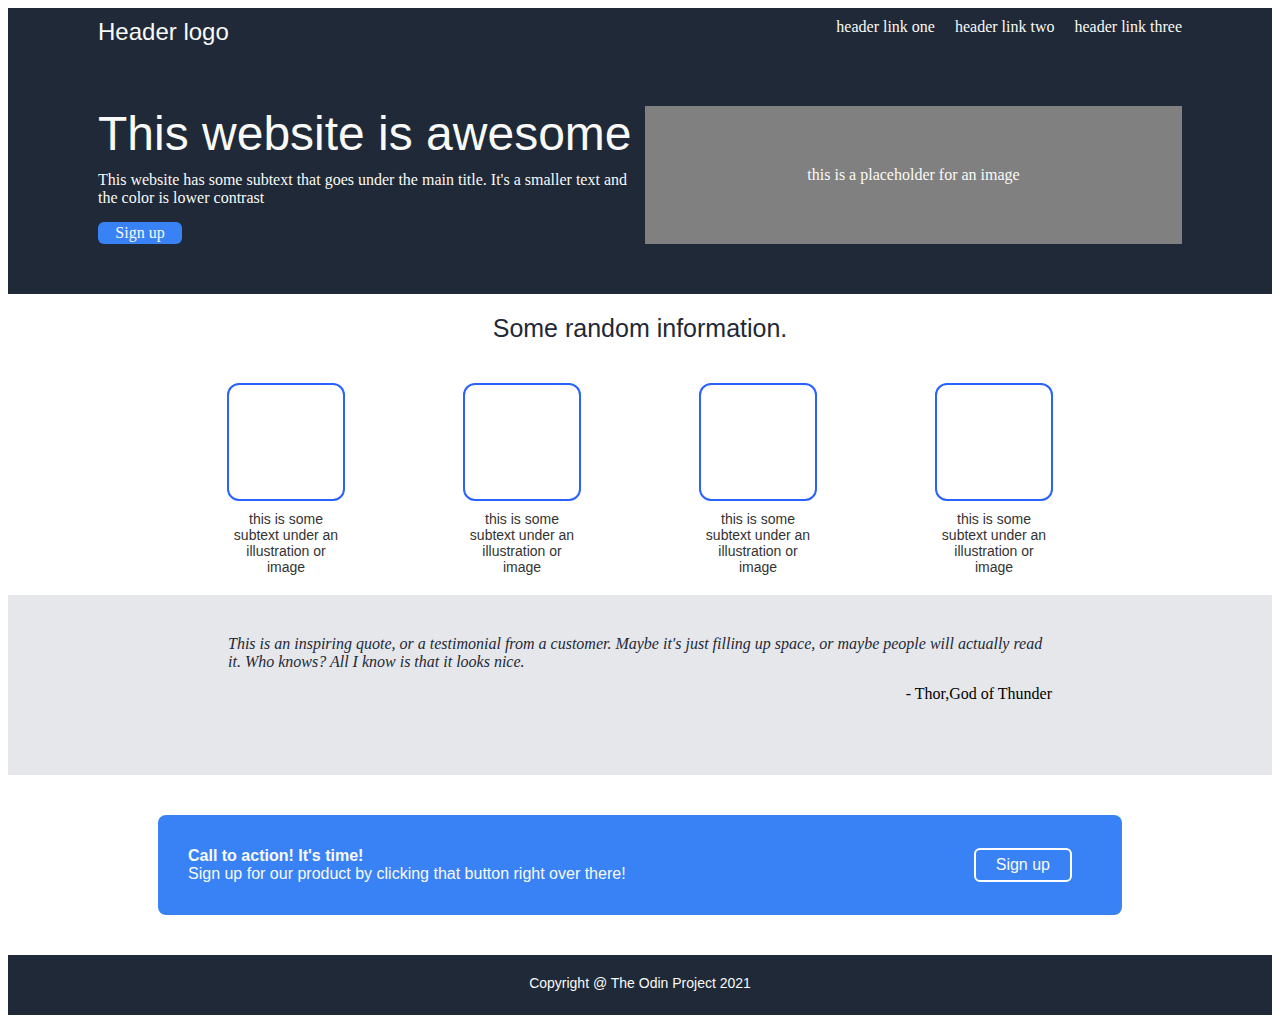
<file: landing-page/index.html>
<!DOCTYPE html>
<html lang="en">
<head>
    <meta charset="UTF-8">
    <meta name="viewport" content="width=device-width, initial-scale=1.0">
    <title>Landing Page</title>
    <link rel="stylesheet" href="style.css">
    <script src="script.js"></script>
</head>
<body>
    <div class="container1">
        <div class="header">
            <div class="logo">Header logo</div>
            <div class="header-link">
                <div>header link one</div>
                <div>header link two</div>
                <div>header link three</div>
            </div>
        </div>
        <div class="top-body">
            <div class="left">
                <div class="title">This website is awesome</div>
                <div class="body-text">This website has some subtext that goes under the main title. It's a smaller text and the color is lower contrast</div>
                <div class="button">Sign up</div>
            </div>
            <div class="right">this is a placeholder for an image</div>
    
            
        </div>
    </div>
    <div class="container2">
        <div class="random">
            Some random information.
        </div>
        <div class="frames">

            <div class="block">
                <div class="sub-block"></div>
                <div class="sub-text">this is some subtext under an illustration or image</div>
            </div>   

            <div class="block">
                <div class="sub-block"></div>
                <div class="sub-text">this is some subtext under an illustration or image</div>
            </div>
             
            <div class="block">
                <div class="sub-block"></div>
                <div class="sub-text">this is some subtext under an illustration or image</div>
            </div>

            <div class="block">
                <div class="sub-block"></div>
                <div class="sub-text">this is some subtext under an illustration or image</div>
            </div>
        </div>
    </div>

    <div class="container3">
        <div class="quotes">
            This is an inspiring quote, or a testimonial from a customer. Maybe it's just filling up space, or maybe people will actually read it. Who knows? All I know is that it looks nice.
        </div>
        <div class="author">- Thor,God of Thunder</div>

    </div>
    
    <div class="container4">
        <div class="call-to-action-left">
            <h4 class="call-to-action">Call to action! It's time!</h4>
            <p class="sign-up-text">Sign up for our product by clicking that button right over there!</p>
        </div>
        <div class="button2">Sign up</div>
    </div>

     <p class="container5">Copyright @ The Odin Project 2021</p>

</body>

<script>
    let age=58
    console.log(age)
    age = 24
    console.log(age)
    const pi=3.14
    console.log(pi)
    console.log(10+20)
    age=10+21
    console.log(age)
    console.log((4 + 6 + 9) / 77)
    const string = "the revolution will string"
    console.log(string)
    const badString=string
    console.log(badString);

</script>
</html>
</file>
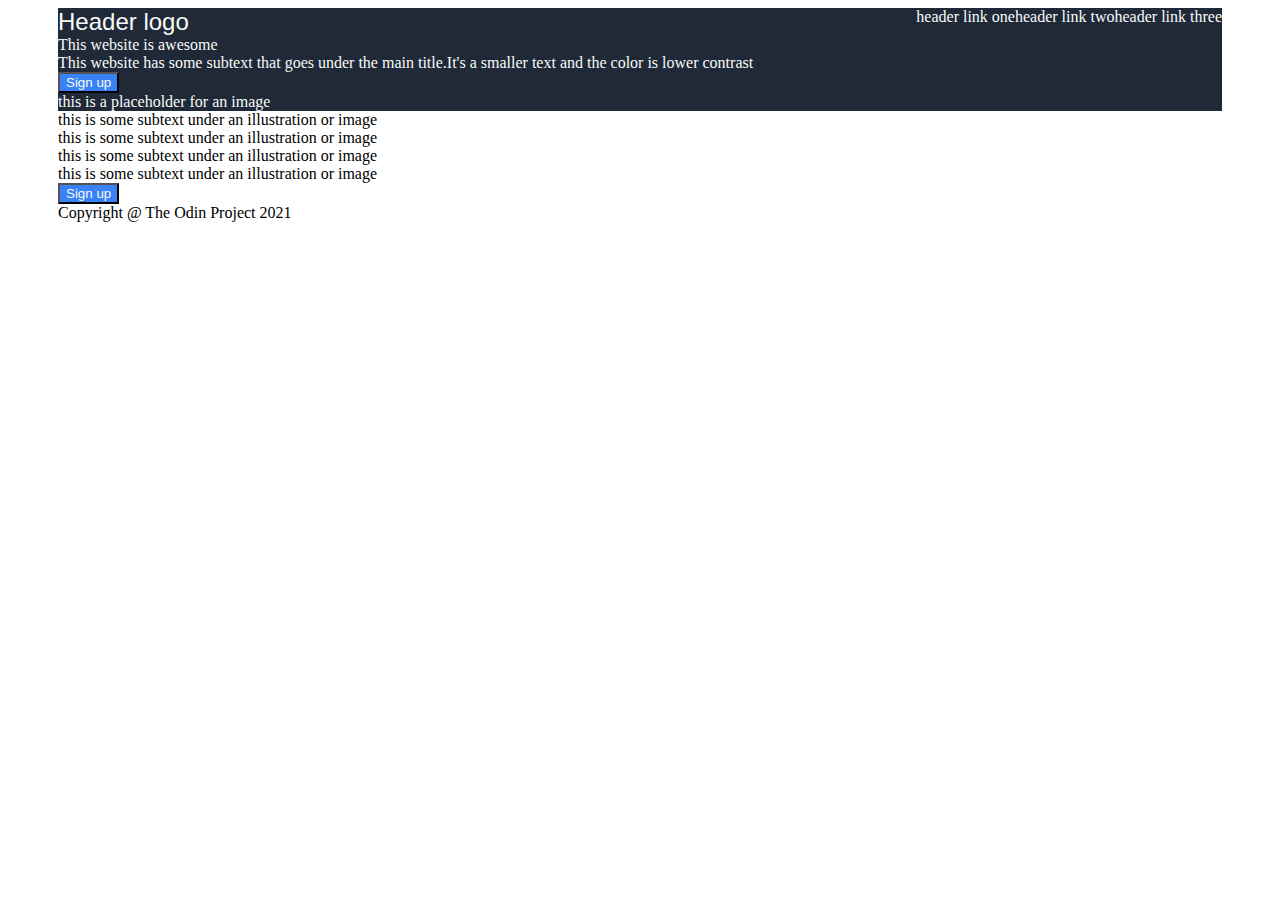
<file: landing-page/Landing Page.html>
<!DOCTYPE html>
<!-- saved from url=(0064)file:///Users/aolispace/Documents/Coding/landing-page/index.html -->
<html lang="en"><head><meta http-equiv="Content-Type" content="text/html; charset=UTF-8">
    
    <meta name="viewport" content="width=device-width, initial-scale=1.0">
    <title>Landing Page</title>
    <link rel="stylesheet" href="./Landing Page_files/style.css">
</head>
<body>
    <div class="container1">
        <div class="header">
            <div class="logo">Header logo</div>
            <div class="header-link">
                <div>header link one</div>
                <div>header link two</div>
                <div>header link three</div>
            </div>
        </div>
        <div class="top-body">
            <div class="left">
                <div>This website is awesome</div>
                <div>This website has some subtext that goes under the main title.It's a smaller text and the color is lower contrast</div>
                <button type="button">Sign up</button></div>
            </div>
            <div class="right">this is a placeholder for an image</div>
    </div>

    <div class="container2">
        <div class="random">

        </div>
        <div class="frames">
            <div>this is some subtext under an illustration or image</div>
            <div>this is some subtext under an illustration or image</div>
            <div>this is some subtext under an illustration or image</div>
            <div>this is some subtext under an illustration or image</div>
        </div>
    </div>

    <div class="container3">
        <div class="quotes">

        </div>
        <div class="author">

        </div>

    </div>
    
    <div class="container4">
        <div class="call-to-action">

        </div>
        <button type="button">Sign up</button>
    </div>

     <div class="container5">Copyright @ The Odin Project 2021

     </div>


</body></html>
</file>
<file: landing-page/style.css>
.container1 {
    background: #1F2937;
    color: #F9FAF8;
    padding: 0 90px;
}

.header {
    display:flex;
    color: #F9FAF8;
    justify-content:  space-between;
    padding: 10px 0px;
}

.logo {
    font-family: 'Roboto', sans-serif;
    font-size: 24px;
}

.header-link {
    display:flex;
    font: 18px; 
    justify-content: space-around;
    gap: 20px;
}

.top-body {
    padding: 50px 0px; 
    display: flex;
    flex: 1; 
    gap: 10px;
}

.left{ 
    flex: 1;
    /* display: flex;
    flex-direction: column; */
    gap: 5px;
}


.right {
    background-color: gray ;
    display: flex;
    flex: 1;
    justify-content: center;
    align-items: center;
}

.title {
    font-size: 48px;
    font-family: 'Roboto', sans-serif;
    font-weight: 900px; 

}

.body-text {
    margin-top: 10px
}

.button {
    background: #3882f6;
    color: #F9FAF8;
    display: inline-block;
    padding: 2px;
    width: 80px;
    text-align: center;
    border-radius: 6px;
    margin-top: 15px;
    
}

.random {
    padding: 20px;
    display: flex;
    flex: 1;
    justify-content: center;
    align-items: center;
    font-size: 25px;
    font-family: 'Roboto', sans-serif;
    font-weight: 900px; 
    font-style: bold;
    color: #1F2937;
}

.frames {
    display: flex;
    justify-content: center;
    /* gap: 15px; */
    padding: 20px 160px; /* 增加一些内边距 */
}

.block {
  flex: 1; /* 让每个框平分容器的宽度 */
  display: flex;
  flex-direction: column;
  /* justify-content: center; */
  align-items: center;
  /* text-align: center; */
}

.sub-block {
    /* flex:1; */
    /* display: flex; */
    width: 50%;
    aspect-ratio: 1 / 1; /* 保持正方形比例，你可以根据需要调整 */
    border: 2px solid #2962ff; /* 蓝色边框 */
    border-radius: 12px; /* 圆角 */
    background-color: #fff; /* 框的背景色 */
    box-sizing: border-box; /* 确保内边距和边框包含在元素的总宽度和高度内 */
}

.sub-text {
    /* flex:1; */
    /* display: inline-block; */
    margin-top: 10px; /* 控制文本与框的间距 */
    font-family: Arial, sans-serif;
    font-size: 14px;
    color: #333;
    width: 50%; /* 确保文本容器与框同宽 */
    text-align: center; /* 将文字右对齐 */

}

.container3 {
    display: flex;
    flex-direction: column;
    justify-content: center;
    /* align-items: center; */
    padding: 40px 220px;
    background: #E5E7EB;
    height: 100px;

}

.quotes {
    flex: 1;
    font: 36px;
    font-style: italic;
    color: #1F2937;

}

.author {
    flex:1;
    text-align: right;
}

.container4 {
    display: flex;
    justify-content: center;
    align-items: center; 
    margin: 40px 150px;
    background-color:#3882f6;
    height:100px;
    font-family: 'Roboto', sans-serif;
    border-radius: 8px;
}

.call-to-action-left {
    flex:1;
    color:#F9FAF8;
    display: flex;
    flex-direction: column;
    justify-content: center;
    align-items: flex-start;
    /* text-align: left; */
    padding-left: 30px;
}

p, h4 {
    margin:0px 0 0;
}

.button2 {
    /* flex:1; */
    display: inline;
    background: #3882f6;
    align-items: flex-start;
    color: #F9FAF8;
    /* padding-right: 20px; */
    padding: 6px 20px; 
    margin-right: 50px;
    /* width: 30px; */
    text-align: center;
    border: 2px solid white;
    border-radius: 6px;
}

.container5 {
    background: #1F2937;
    color: #F9FAF8;
    height: 40px;
    text-align: center;
    padding-top: 20px;
    font-family: 'Roboto', sans-serif;
    font-size: 14px;
}
</file>
<file: landing-page/Landing Page_files/style.css>
body {
    padding: 0 50px;
}

.container1 {
    background: #1F2937;
    color: #F9FAF8;
}

.header {
    display:flex;
    color: #F9FAF8;
    justify-content:  space-between;
}

.header .logo {
    font-family: 'Roboto', sans-serif;
    font-size: 24px;
}

.header-link {
    display:flex;
    font: 18px; 
    justify-content: space-evenly;
}

button {
    background: #3882f6;
    color: #F9FAF8;
}
</file>
